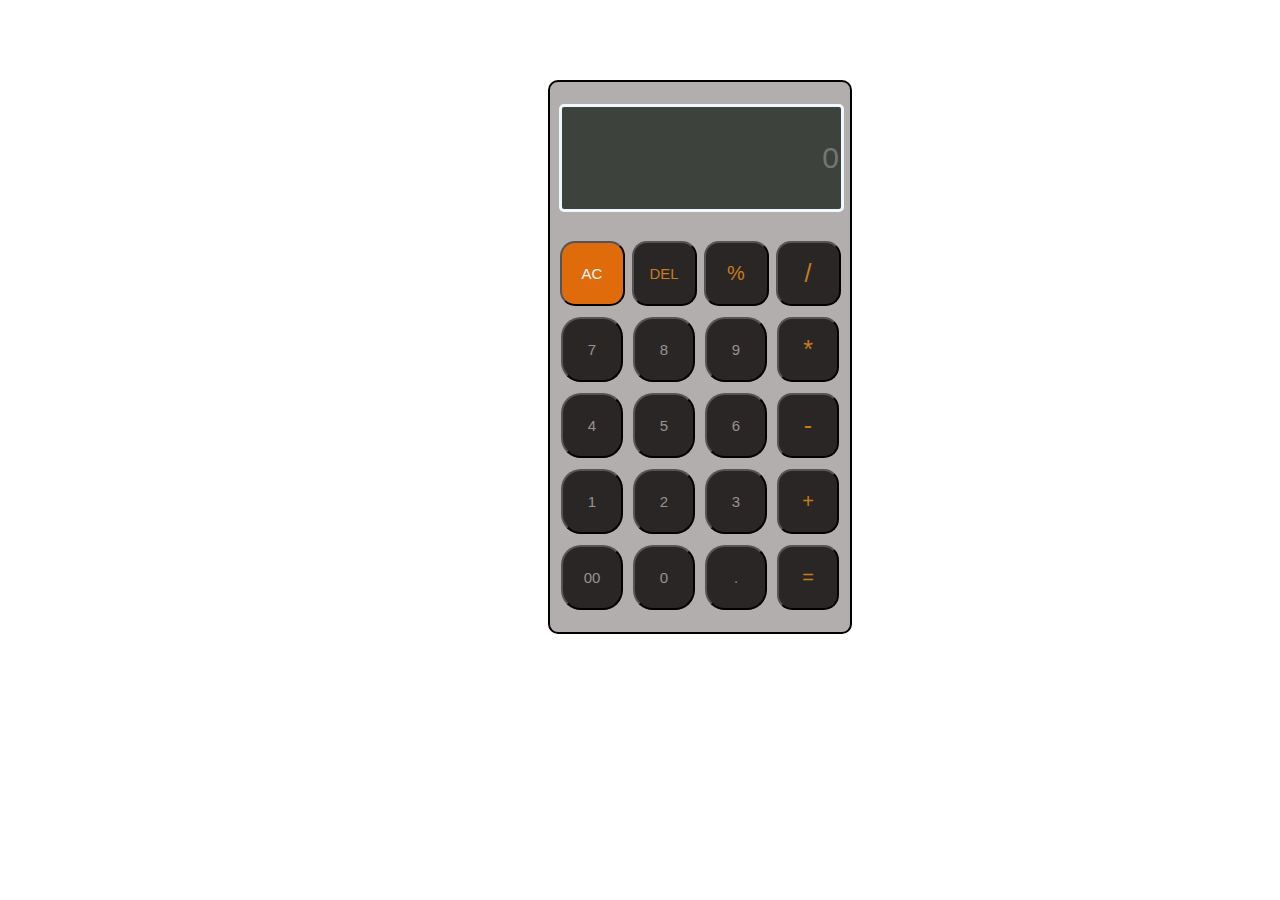
<file: calculator.html>
<!DOCTYPE html>
<html lang="en">
<head>
    <meta charset="UTF-8">
    <meta name="viewport" content="width=device-width, initial-scale=1.0">
    <title>Document</title>
</head>
<body>
    <body>
        <!--container-->
        <div style="display: flex;border: 2px solid black;height: 550px;width: 300px;
        flex-direction: column;margin-left: 540px;border-radius: 10px;margin-top: 80px;background-color:rgb(179, 174, 174) ">
    
            <div >
                <!---textbox-->
                <input type="text" placeholder="0" style="height: 100px;width: 275px;display: flex; margin: 22px 0px -6px 9px;border: 3px solid aliceblue;
               background-color: rgb(62 66 61);font-size: 30px;border-radius: 5px;color: aliceblue;text-align: end;" id="display">
    
                <div style="gap: 7px; height: 65px; display: flex;justify-content: center;margin-top: 35px;">
                    <!--1st row-->
                    <button style="width: 65px;color: aliceblue;background-color: rgb(224, 107, 11);border-radius: 15px;font-size: 15px;" onclick="cleardisplay()">AC</button>
                    <button style="width: 65px;color: rgb(199, 124, 26);background-color: rgb(42 38 38);border-radius: 15px;font-size: 15px;" onclick="del()">DEL</button>
                    <button style="width: 65px;color: rgb(199, 124, 26);background-color: rgb(42 38 38);border-radius: 15px;font-size: 20px;" onclick="displayonclick('%')">%</button>
                    <button style="width: 65px;color: rgb(199, 124, 26);background-color: rgb(42 38 38);border-radius: 15px;font-size: 25px;" onclick="displayonclick('/')">/</button>
                </div>
    
                <div style="gap: 10px; height: 65px; display: flex;justify-content: center;margin: 11px;">
                    <!--2nd row-->
                    <button style="width: 65px;color: rgb(152, 146, 146);background-color: rgb(42 38 38);border-radius: 20px;font-size: 15px;" onclick="displayonclick('7')">7</button>
                    <button style="width: 65px;color: rgb(152, 146, 146);background-color: rgb(42 38 38);border-radius: 20px;font-size: 15px;" onclick="displayonclick('8')">8</button>
                    <button style="width: 65px;color: rgb(152, 146, 146);background-color: rgb(42 38 38);border-radius: 20px;font-size: 15px;" onclick="displayonclick('9')">9</button>
                    <button style="width: 65px;color: rgb(199, 124, 26);background-color: rgb(42 38 38);border-radius: 15px;font-size: 25px;" onclick="displayonclick('*')">*</button>
                </div>
    
                <div style="gap: 10px; height: 65px; display: flex;justify-content: center;margin: 11px;">
                    <!--3rd row-->
                    <button style="width: 65px;color: rgb(152, 146, 146);background-color: rgb(42 38 38);border-radius: 20px;font-size: 15px;" onclick="displayonclick('4')">4</button>
                    <button style="width: 65px;color: rgb(152, 146, 146);background-color: rgb(42 38 38);border-radius: 20px;font-size: 15px;" onclick="displayonclick('5')">5</button>
                    <button style="width: 65px;color: rgb(152, 146, 146);background-color: rgb(42 38 38);border-radius: 20px;font-size: 15px;" onclick="displayonclick('6')">6</button>
                    <button style="width: 65px;color: rgb(199, 124, 26);background-color: rgb(42 38 38);border-radius: 15px;font-size: 25px;" onclick="displayonclick('-')">-</button>
                </div>
    
                <div style="gap: 10px; height: 65px; display: flex;justify-content: center;margin: 11px;">
                    <!--4th row-->
                    <button style="width: 65px;color: rgb(152, 146, 146);background-color: rgb(42 38 38);border-radius:20px;font-size: 15px;" onclick="displayonclick('1')">1</button>
                    <button style="width: 65px;color: rgb(152, 146, 146);background-color: rgb(42 38 38);border-radius: 20px;font-size: 15px;" onclick="displayonclick('2')">2</button>
                    <button style="width: 65px;color: rgb(152, 146, 146);background-color: rgb(42 38 38);border-radius: 20px;font-size: 15px;" onclick="displayonclick('3')">3</button>
                    <button style="width: 65px;color: rgb(199, 124, 26);background-color: rgb(42 38 38);border-radius: 15px;font-size: 20px;" onclick="displayonclick('+')">+</button>
                </div>
    
                <div style="gap: 10px; height: 65px; display: flex;justify-content: center;margin:11px;">
                    <!--5th row-->
                    <button style="width: 65px;color: rgb(152, 146, 146);background-color: rgb(42 38 38);border-radius:20px;font-size: 15px;" onclick="displayonclick('00')">00</button>
                    <button style="width: 65px;color: rgb(152, 146, 146);background-color: rgb(42 38 38);;border-radius: 20px;font-size: 15px;" onclick="displayonclick('0')">0</button>
                    <button style="width: 65px;color: rgb(152, 146, 146);background-color: rgb(42 38 38);border-radius: 20px;font-size: 15px;" onclick="displayonclick('.')">.</button>
                    <button style="width: 65px;color: rgb(199, 124, 26);background-color: rgb(42 38 38);border-radius: 15px;font-size: 20px;" onclick="calculate()" id="result">=</button>
                </div>
            </div>
        </div>
    
        <!--javascript-->
        <script>
            const display = document.getElementById("display");
            var data = ""
            
            function displayonclick(input) {
                data += input;
                console.log(data);
                display.value = data;
            }
    
            function calculate() {
                try {
    
                    display.value = eval(data);
                }
                catch (error) {
                    display.value = "Syntax Error";
    
                }
    
            }
    
            function cleardisplay() {
                display.value = " ";
                data = ""
            }
    
            function del() {
                        var input = document.getElementById("display");
                        input.value = input.value.substring(0, input.value.length -1);
                        data="";
                    }
    
        </script>
    
</body>
</html>
</file>
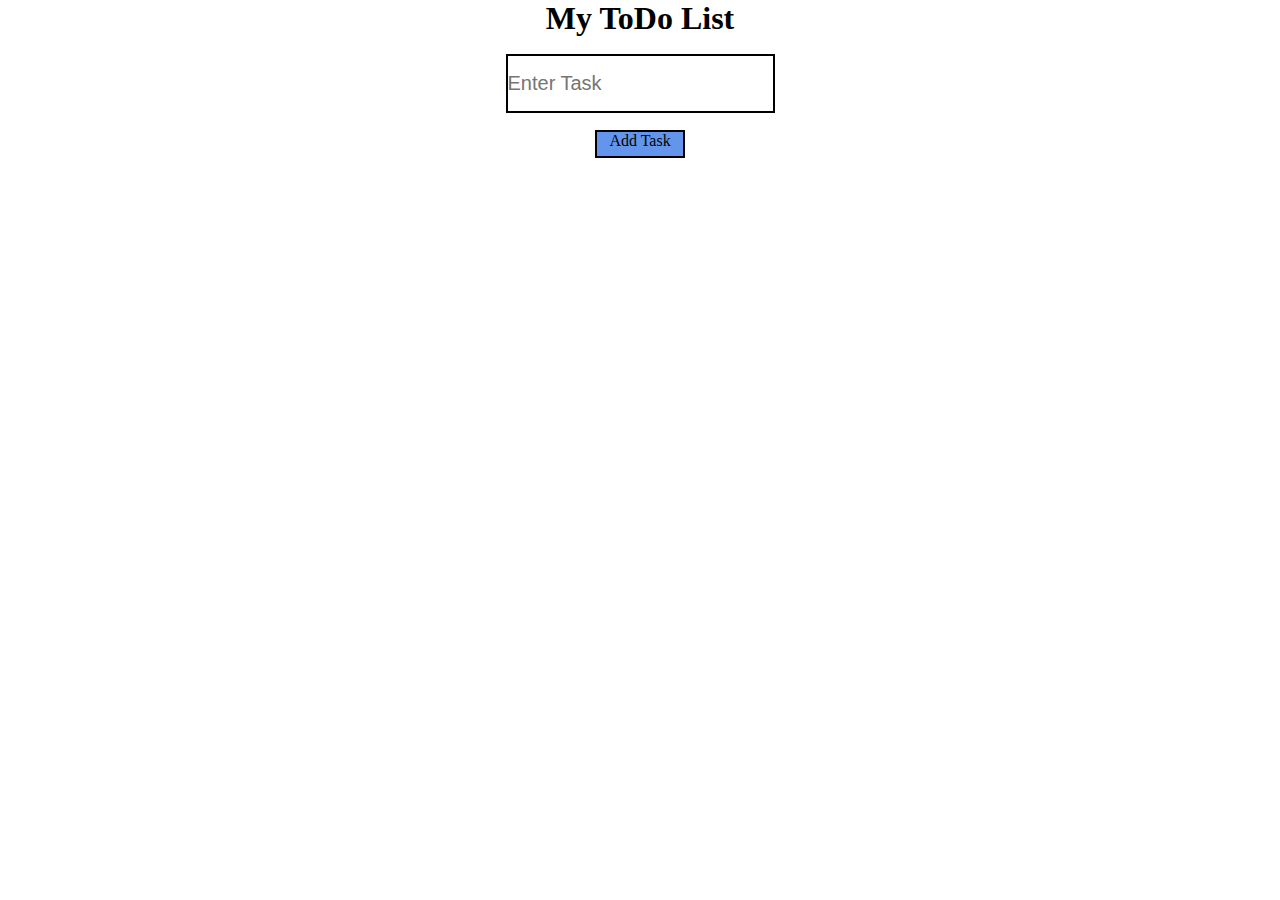
<file: ToDo.html>
<!DOCTYPE html>
<html lang="en">

<head>
    <meta charset="UTF-8">
    <meta name="viewport" content="width=device-width, initial-scale=1.0">
    <link rel="stylesheet" href="todo.css">
    <title>ToDo List</title>
</head>

<body>
    <div class="main">

        <!-- InputBox -->
        <h1>My ToDo List</h1>
        <input id="inputValue" type="text" placeholder="Enter Task">


        <!-- button -->
        <button1  
            onclick="addTask()">Add Task</button1>

       
        <!-- ol tag -->
        <ol id="taskList" >

        </ol>
    
    </div>
    <!-- javascript -->
    <script>
        var listId = 0;
        function addTask() {
            var inputValue = document.getElementById("inputValue").value;

            if (inputValue === "") {
                return; // Don't add empty tasks
            }

            var ol = document.getElementById("taskList");

            var li = document.createElement("li");

            li.id = "list-" + listId;
            li.innerText = inputValue;

            var button = document.createElement("button");

            button.innerText = "complete";
            button.onclick = function () {

                li.classList.toggle('completed');

            };


            ol.appendChild(li);

            li.appendChild(button);

            document.getElementById("inputValue").value = ''; // Clear input field
            listId++;

            // Add a CSS class for completed tasks
            var style = document.createElement('style');
            style.innerHTML = `
            .completed {
                text-decoration: line-through;
                color: gray;
            }
        `;

            document.head.appendChild(style);

        }


    </script>


</body>

</html>
</file>
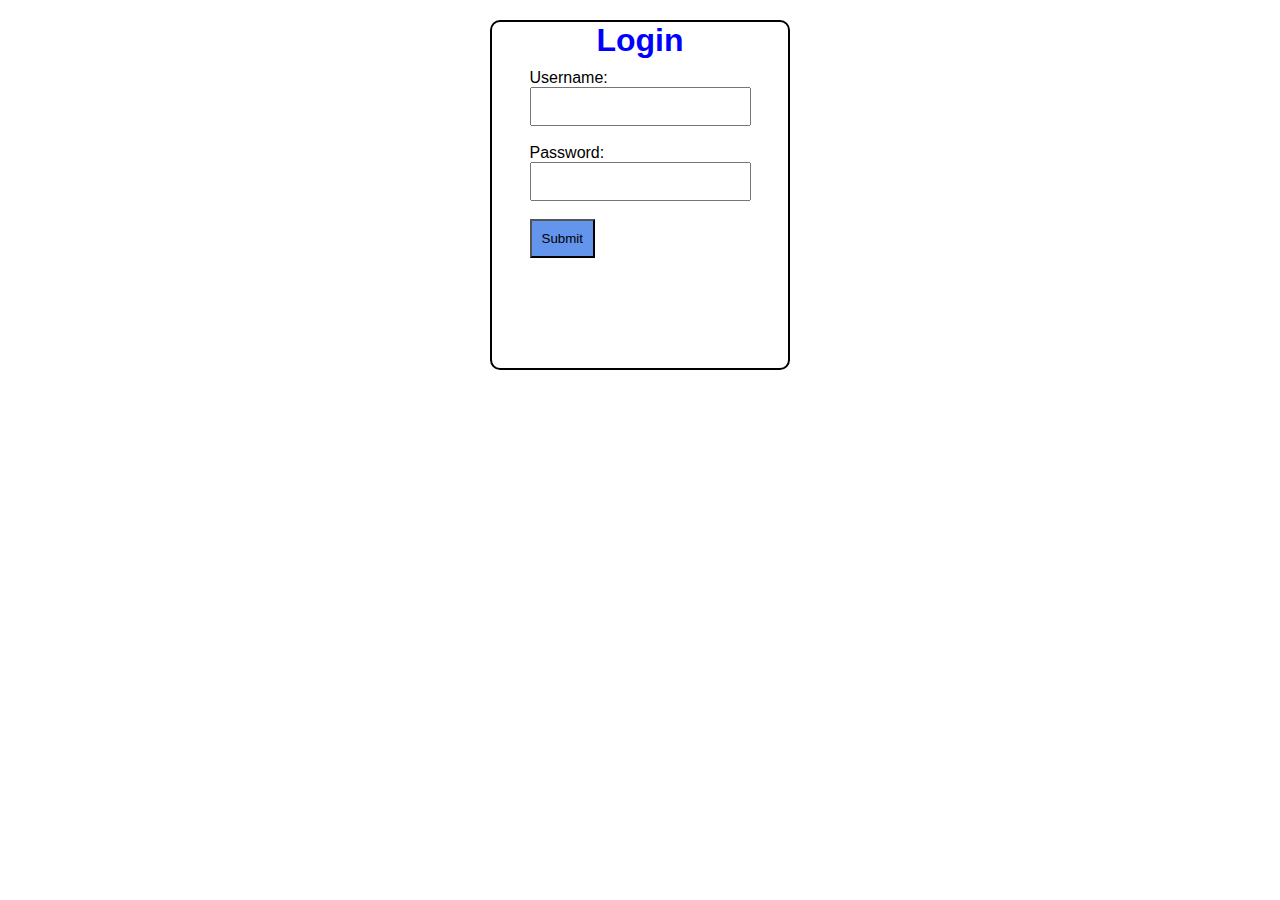
<file: Intermediate/Login.html>
<!DOCTYPE html>
<html lang="en">
  <head>
    <meta charset="UTF-8" />
    <meta name="viewport" content="width=device-width, initial-scale=1.0" />
    <title>Login</title>
    <link rel="stylesheet" href="/Assets/style.css" />
  </head>
  <body id="body">
    <div id="main">
      <!--Login Form-->
      <h1 id="login">Login</h1> 
      <!-- <h1 class="main">Signup</h1> -->
      <form action="index.php" method="post">
        <label for="username">Username:</label><br/> 
        <input type="text" name="Username"class="form-input"id="username"/><br/><br/>
        <label for="pass">Password:</label><br/>
        <input type="password" name="Password" class="form-input" id="pass"/><br/><br/>
        <input type="submit" value="Submit" id="button"/>
      </form>
    </div>
  </body>
</html>
</file>
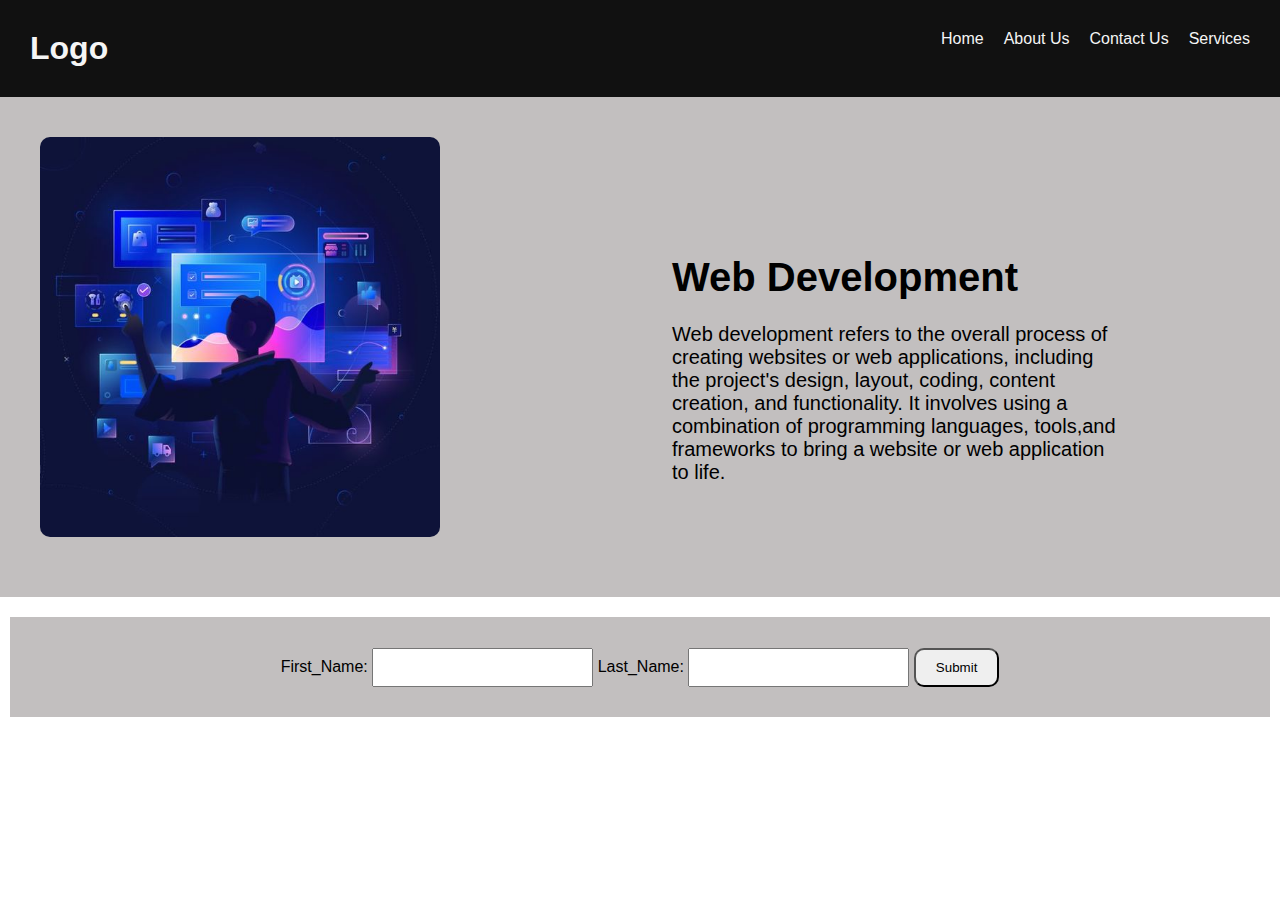
<file: Intermediate/main.html>
<!DOCTYPE html>
<html lang="en">
<head>
    <meta charset="UTF-8">
    <meta name="viewport" content="width=device-width, initial-scale=1.0">
    <link rel="stylesheet" href="/Assets/style.css">
    <title>Main</title>
</head>
<body>
    <nav class="nav">
        <div>
            <h1>Logo</h1>
        </div>
        <div>
            <ul>
                <li>Home</li>
                <li>About Us</li>
                <li>Contact Us</li>
                <li>Services</li>
            </ul>
        </div>
    </nav>
    <!-- main section -->
    <div class="section1">
        <!-- Image div -->
        <div class="image">
            <img src="/Assets/MainSection-image.jpg" alt="Invalid Image" id="img"/>
        </div>

        <!-- Content div -->
        <div class="content">
            <h1>Web Development</h1>
            <br>
            <p>
                Web development refers to the overall
                 process of creating websites or web 
                 applications, including the project's 
                 design, layout, coding, content creation,
                 and functionality. It involves using a 
                 combination of programming languages,
                 tools,and frameworks to bring a website
                 or web application to life.
            </p>
        </div>
    </div>
    <!-- Main section closed -->

    <!-- Form section -->
     <div class="form">
        <form action="" method="post">
            <label for="sirst">First_Name:</label>
            <input type="text" id="First"/>
            <label for="last">Last_Name:</label>
            <input type="text" id="last"/>
            <input type="button" value="Submit" class="main-btn"/>
        </form>
     </div>
</body>
</html>
</file>
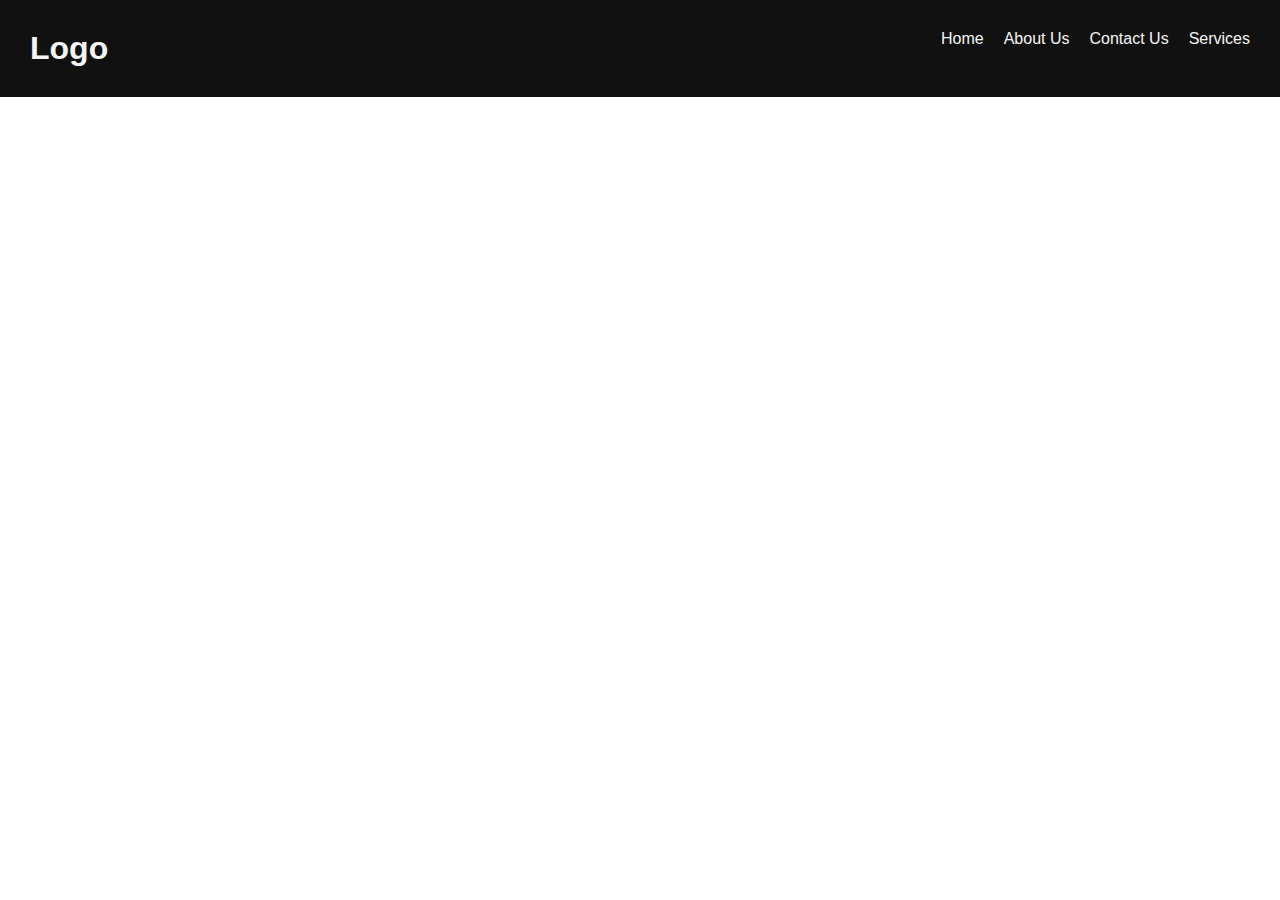
<file: Intermediate/Menu.html>
<!DOCTYPE html>
<html lang="en">
<head>
    <meta charset="UTF-8">
    <meta name="viewport" content="width=device-width, initial-scale=1.0">
    <link rel="stylesheet" href="/Assets/style.css">
    <title>Menu</title>
</head>
<body>
    <nav class="nav">
        <div>
            <h1>Logo</h1>
        </div>
        <div>
            <ul>
                <li>Home</li>
                <li>About Us</li>
                <li>Contact Us</li>
                <li>Services</li>
            </ul>
        </div>
    </nav>
</body>
</html>
</file>
<file: todo.css>
*{
    margin: 0;
    padding: 0;
}
.main{
    display: flex;
    flex-direction: column;
    align-items: center;
    gap: 17px;

}
.main input{
    border: 2px solid black;
    height: 55px;
    width:265px;
    font-size: 20px;
}
.main button1{
    height: 24px;
    width: 86px;
    border: 2px solid black;
    background-color: cornflowerblue;
    text-align: center;
}
.main  li{
    font-size: 20px;

}
</file>
<file: Assets/style.css>
:root{
    --primary:  rgb(194, 191, 191);
    --secondary: cornflowerblue;
    --white:whitesmoke;
}

button{
    padding: 10px;
    background-color: var(--secondary);
}


/* Global selector */
*{
    /* CSS Resetting */
    margin: 0;
    padding: 0;
    box-sizing: border-box;
    list-style: none;
    font-family:'Franklin Gothic Medium', 'Arial Narrow', Arial, sans-serif ;
}

/* Login.html */
#body{
    display: flex;
  justify-content: center;
}

/*Tag selector*/
h1,label{
    font-family: 'Gill Sans', 'Gill Sans MT', Calibri, 'Trebuchet MS', sans-serif;
}

/*Id selector*/

#login{
    color: blue;
}

#main{
    display: flex;
    flex-direction: column;
    align-items: center;
    border: 2px solid;
    width: 300px;
    height: 350px; 
    margin: 20px;
    border-radius: 10px;
    gap: 10px;
}

#button{
padding: 10px;
background-color: cornflowerblue;
}

/*Class selector*/
.main{
    color: aquamarine;
}

.form-input{
    padding: 10px 20px;
}

/* End Login.html */

/* Menu.html */

/* .nav{
    display: flex;
    gap: 640px;
    justify-content: space-around;
    height: 70px;
    align-items: center;
}
.heading{
    display: flex;
    gap: 50px;
} */
.nav{
    display: flex;
    justify-content: space-between;
    padding: 20px;
    background-color: rgb(17, 17, 17);
    color: whitesmoke;
}
.nav > div{
    padding: 10px;
}

.nav > div > ul{
    display: flex;
    gap: 20px;
}

.nav > div > ul > li:hover{
    text-decoration: underline;
    cursor: pointer;
}
/* End Menu.html */

/* Main.html */
.section1{
    display: flex;
    height: 500px;
    justify-content: space-between;
    background-color:var(--primary);
}

.image{
    margin: 40px;
    

}

.content{
    width: 450px;
    margin: 158px;
    font-size: 20px;
}

#img{
    border-radius: 10px;
    width: auto;
    height: 400px;
}

.form{
    margin: 5px;
    background-color: var(--primary);
    height: 100px;
    margin: 20px 10px;
    display: flex;
    justify-content: center;
    align-items: center;
}

.main-btn{
    border-radius: 10px;
}

input{
    padding: 10px 20px;
}
</file>
